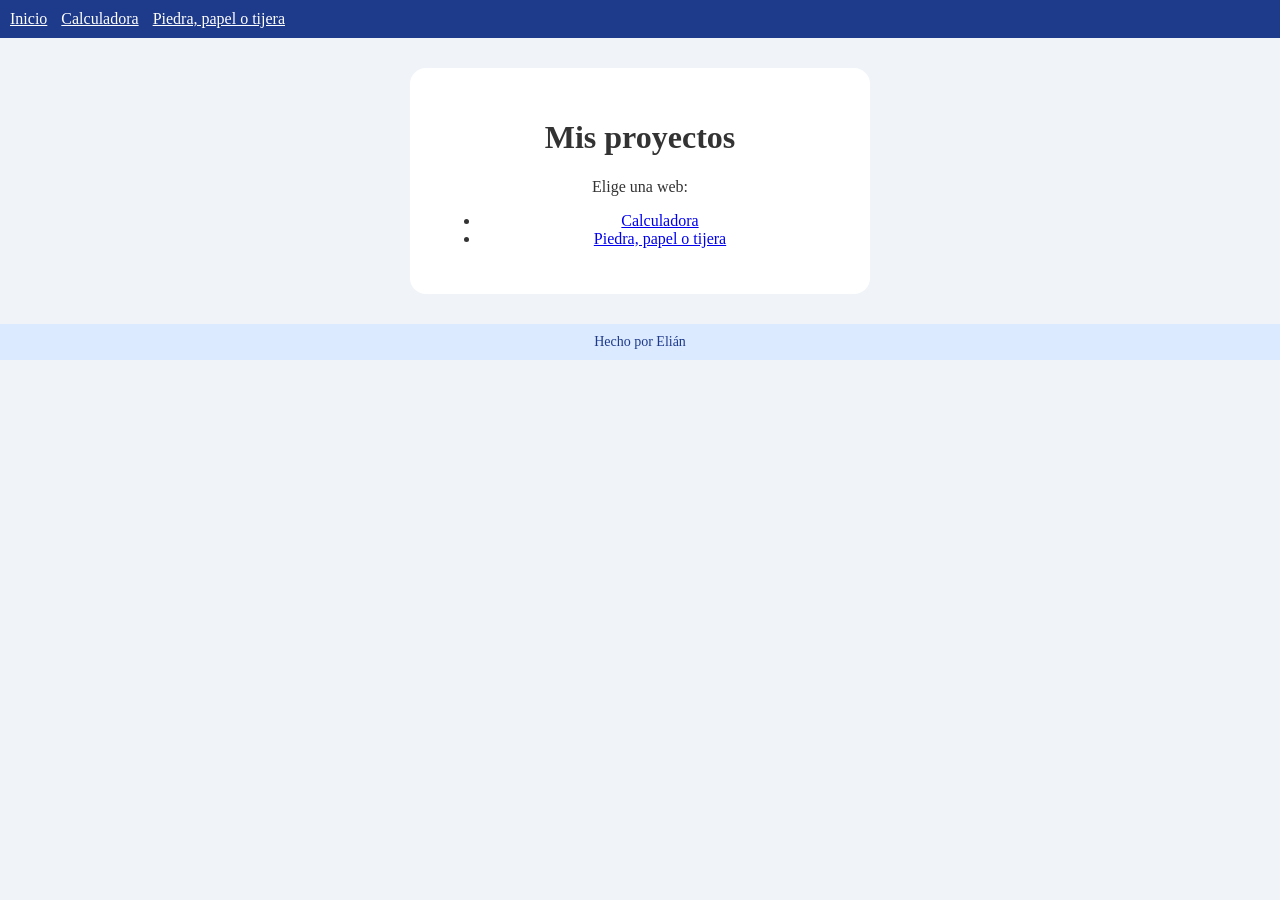
<file: index.html>
<!DOCTYPE html>
<html lang="es">
<head>
    <meta charset="UTF-8">
    <meta name="viewport" content="width=device-width, initial-scale=1">
    <title>Mis proyectos</title>
    <link rel="stylesheet" href="ESTILOS/estilocomun.css">
    <style>
        body {
            margin: 0;
            min-height: 100vh;
            background-color: #f0f4f8;
            color: #333;
        }
    </style>
</head>
<body>
    <header class="cabecera">
        <nav>
            <a href="index.html">Inicio</a>
            <a href="calculadora/calculadora.html">Calculadora</a>
            <a href="juego/pieddrapapelytijera.html">Piedra, papel o tijera</a>
        </nav>
    </header>

    <main class="inicio">
        <h1>Mis proyectos</h1>
        <p>Elige una web:</p>
        <ul>
            <li><a href="calculadora/calculadora.html">Calculadora</a></li>
            <li><a href="juego/pieddrapapelytijera.html">Piedra, papel o tijera</a></li>
        </ul>
    </main>

    <footer class="pie">
        <p>Hecho por Elián</p>
    </footer>
</body>
</html>
</file>
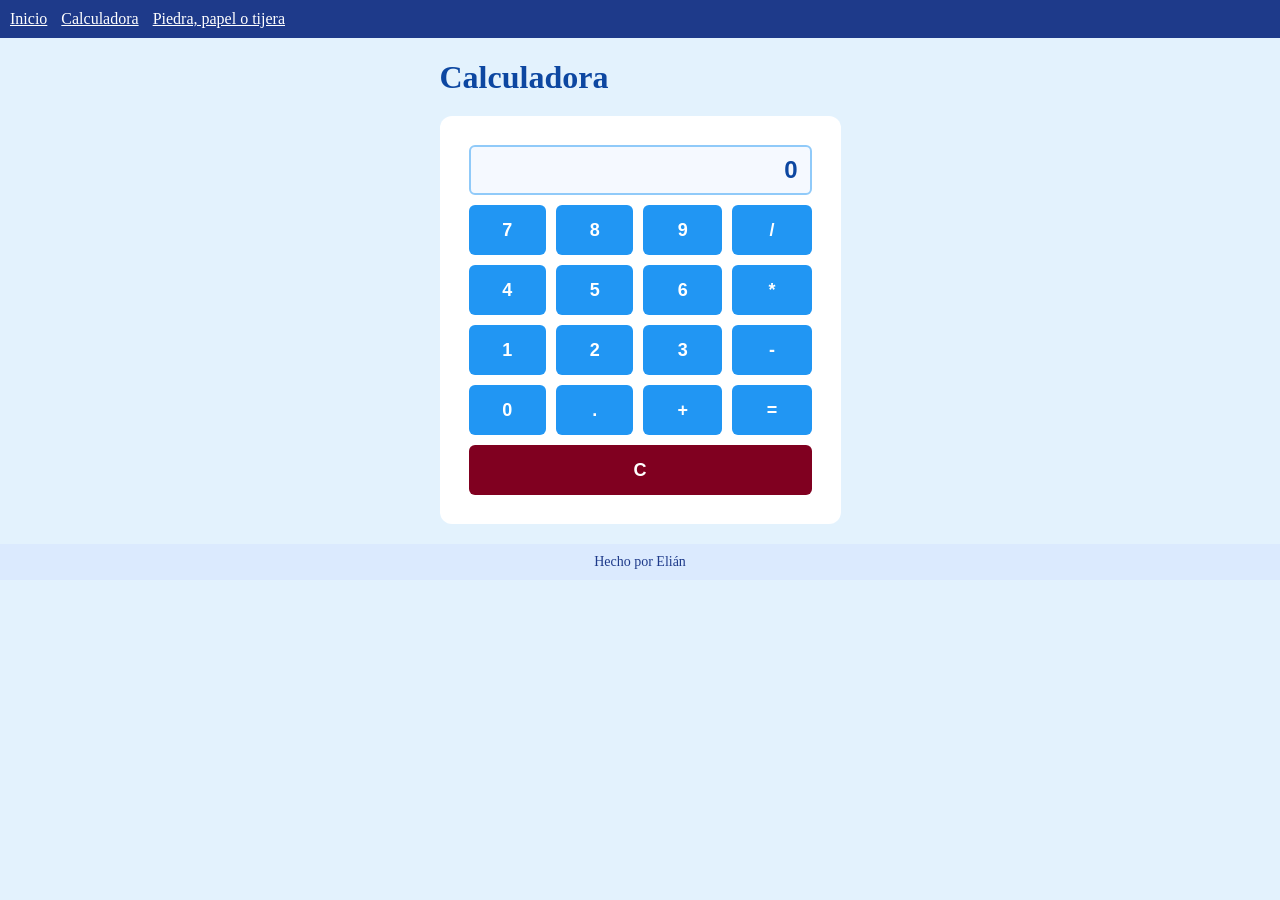
<file: calculadora/calculadora.html>
<!DOCTYPE html>
<html lang="es">
<head>
    <meta charset="UTF-8">
    <meta name="viewport" content="width=device-width, initial-scale=1">
    <title>Calculadora</title>
    <link rel="stylesheet" href="../ESTILOS/estilocalcu.css">
    <link rel="stylesheet" href="../ESTILOS/estilocomun.css">
    <script src="calculador.js" defer></script>
</head>
<body>
    <header class="cabecera">
        <nav>
            <a href="../index.html">Inicio</a>
            <a href="calculadora.html">Calculadora</a>
            <a href="../juego/pieddrapapelytijera.html">Piedra, papel o tijera</a>
        </nav>
    </header>

    <main class="contenido-calculadora">
        <h1>Calculadora</h1>
        <table>
            <thead>
                <tr>
                    <th colspan="4"><input type="text" id="pantalla" value="0" aria-label="Pantalla de la calculadora"></th>
                </tr>
            </thead>
            <tbody>
                <tr>
                    <th><button type="button" onclick="escribir('7')">7</button></th>
                    <th><button type="button" onclick="escribir('8')">8</button></th>
                    <th><button type="button" onclick="escribir('9')">9</button></th>
                    <th><button type="button" onclick="escribir('/')">/</button></th>
                </tr>
                <tr>
                    <th><button type="button" onclick="escribir('4')">4</button></th>
                    <th><button type="button" onclick="escribir('5')">5</button></th>
                    <th><button type="button" onclick="escribir('6')">6</button></th>
                    <th><button type="button" onclick="escribir('*')">*</button></th>
                </tr>
                <tr>
                    <th><button type="button" onclick="escribir('1')">1</button></th>
                    <th><button type="button" onclick="escribir('2')">2</button></th>
                    <th><button type="button" onclick="escribir('3')">3</button></th>
                    <th><button type="button" onclick="escribir('-')">-</button></th>
                </tr>
                <tr>
                    <th><button type="button" onclick="escribir('0')">0</button></th>
                    <th><button type="button" onclick="escribir('.')">.</button></th>
                    <th><button type="button" onclick="escribir('+')">+</button></th>
                    <th><button type="button" onclick="calcula()">=</button></th>
                </tr>
                <tr>
                    <th colspan="4"><button type="button" onclick="borrar()">C</button></th>
                </tr>
            </tbody>
        </table>
    </main>

    <footer class="pie">
        <p>Hecho por Elián</p>
    </footer>
</body>
</html>
</file>
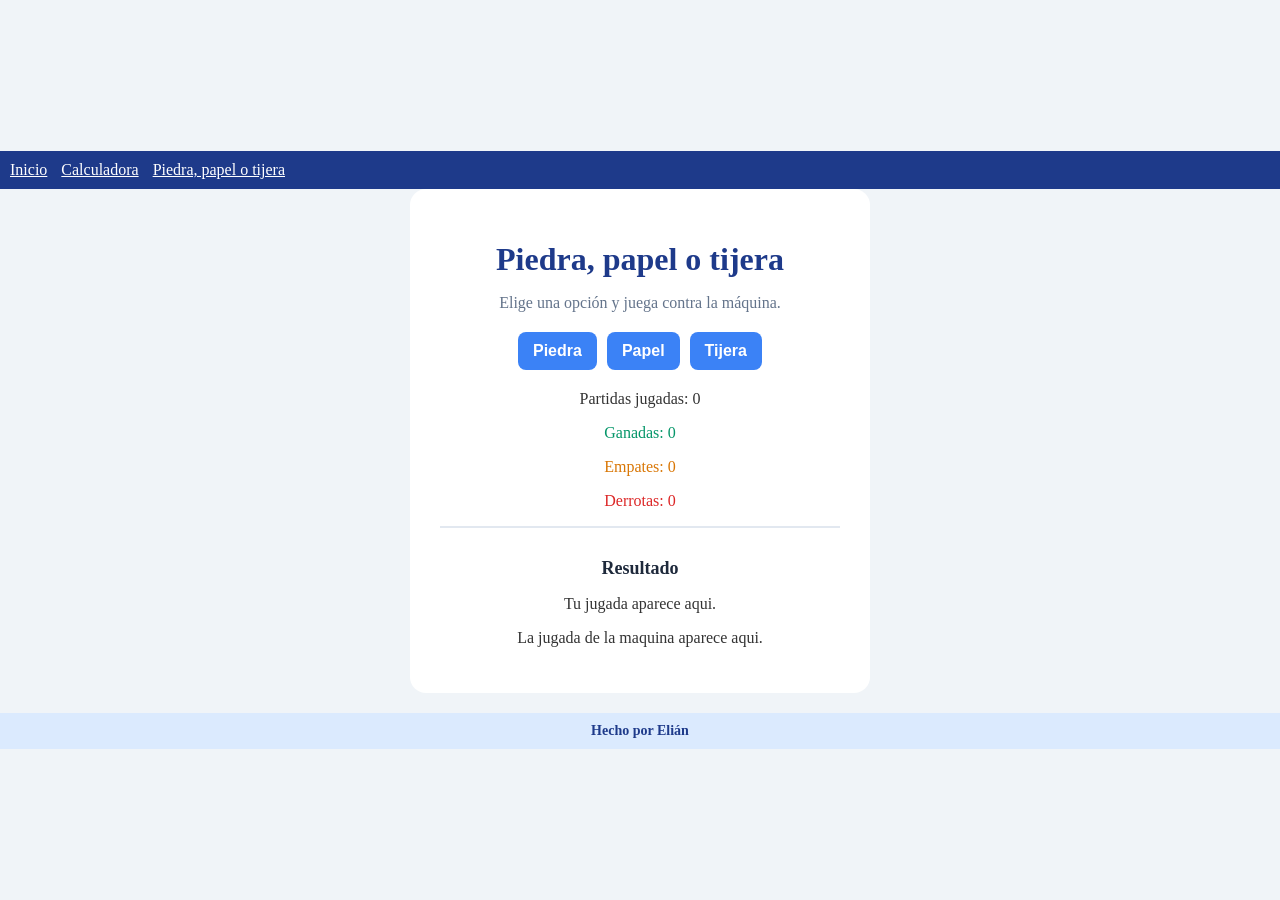
<file: juego/pieddrapapelytijera.html>
<html lang="es">
  <head>
    <meta charset="utf-8" />
    <meta name="viewport" content="width=device-width, initial-scale=1" />
    <title>Piedra, papel o tijera</title>
    <link rel="stylesheet" href="../ESTILOS/estiloppt.css" />
    <link rel="stylesheet" href="../ESTILOS/estilocomun.css" />
    <script src="juego.js" defer></script>
  </head>
  <body>
    <header class="cabecera">
      <nav>
        <a href="../index.html">Inicio</a>
        <a href="../calculadora/calculadora.html">Calculadora</a>
        <a href="pieddrapapelytijera.html">Piedra, papel o tijera</a>
      </nav>
    </header>

    <main>
      <h1>Piedra, papel o tijera</h1>
      <p class="instrucciones">Elige una opción y juega contra la máquina.</p>

      <div class="opciones">
        <button type="button" onclick="juego('piedra')">Piedra</button>
        <button type="button" onclick="juego('papel')">Papel</button>
        <button type="button" onclick="juego('tijera')">Tijera</button>
      </div>

      <p id="marcador">Partidas jugadas: 0</p>
      <p id="ganadas">Ganadas: 0</p>
      <p id="empatadas">Empates: 0</p>
      <p id="perdidas">Derrotas: 0</p>

      <section id="resultado">
        <h2>Resultado</h2>
        <p id="jugada-jugador">Tu jugada aparece aqui.</p>
        <p id="jugada-maquina">La jugada de la maquina aparece aqui.</p>
        <p id="mensaje"></p>
      </section>
    </main>

    <footer class="pie">
      <p>Hecho por Elián</p>
    </footer>
  </body>
</html>
</file>
<file: ESTILOS/estilocomun.css>
.cabecera {
    align-self: stretch;
    padding: 10px;
    background-color: #1e3a8a;
    color: white;
}

.cabecera a {
    margin-right: 10px;
    color: white;
}

.pie {
    align-self: stretch;
    margin-top: 20px;
    padding: 10px;
    background-color: #dbeafe;
    color: #1e3a8a;
    font-size: 14px;
    text-align: center;
}

.pie p {
    margin: 0;
}

.inicio {
    width: calc(100% - 32px);
    max-width: 400px;
    margin: 30px auto;
    padding: 30px;
    border-radius: 16px;
    background-color: white;
    color: #333;
    text-align: center;
}
</file>
<file: ESTILOS/estilocalcu.css>
body {
    display: flex;
    flex-direction: column;
    align-items: center;
    justify-content: center;
    margin: 0;
    background-color: #e3f2fd;
}

h1 {
    color: #0d47a1;
    margin-bottom: 20px;
}

table {
    background-color: #ffffff;
    padding: 20px;
    border-radius: 12px;
    border-spacing: 8px;
}

#pantalla {
    width: 100%;
    height: 50px;
    font-size: 24px;
    text-align: right;
    padding: 5px 12px;
    box-sizing: border-box;
    border: 2px solid #90caf9;
    border-radius: 6px;
    background-color: #f5f9ff;
    color: #0d47a1;
    font-weight: bold;
}


button {
    width: 100%;
    height: 50px;
    font-size: 18px;
    font-weight: bold;
    cursor: pointer;
    background-color: #2196f3;
    color: white;
    border: none;
    border-radius: 6px;
    transition: background-color 0.2s ease, transform 0.1s ease;
}

tr:last-child button {
    background-color: #800020;
}

footer {
    margin-top: 20px;
    font-size: 14px;
    color: #0d47a1;
}
</file>
<file: ESTILOS/estiloppt.css>
body {
    display: flex;
    flex-direction: column;
    justify-content: center;
    align-items: center;
    min-height: 100vh;
    margin: 0;
    background-color: #f0f4f8;
    color: #333;
}

main {
    background: #ffffff;
    padding: 30px;
    border-radius: 16px;
    text-align: center;
    max-width: 400px;
    width: 100%;
}

#ganadas {
    color: #059669;
}

#empatadas {
    color: #d97706;
}

#perdidas {
    color: #dc2626;
}

h1 {
    color: #1e3a8a;
    margin-bottom: 5px;
}

.instrucciones {
    color: #64748b;
    margin-bottom: 20px;
}

.opciones {
    display: flex;
    justify-content: center;
    gap: 10px;
    margin-bottom: 20px;
}

.opciones button {
    padding: 10px 15px;
    font-size: 16px;
    font-weight: bold;
    cursor: pointer;
    background-color: #3b82f6;
    color: white;
    border: none;
    border-radius: 8px;
    transition: background-color 0.2s, transform 0.1s;
}

.marcador-container {
    background-color: #f8fafc;
    padding: 10px;
    border-radius: 8px;
    margin-bottom: 20px;
    border: 1px solid #e2e8f0;
}

.marcador-container p {
    margin: 5px 0;
    font-weight: 600;
    font-size: 14px;
    color: #475569;
}

#resultado {
    border-top: 2px solid #e2e8f0;
    padding-top: 15px;
}

#resultado h2 {
    font-size: 18px;
    color: #1e293b;
    margin-bottom: 10px;
}

#mensaje {
    font-weight: bold;
    font-size: 16px;
    color: #059669;
    margin-top: 10px;
}

footer {
    display: flex;
    justify-content: center;
    align-items: center;
    margin-top: 20px;
    color: #475569;
    font-weight: 600;
    text-align: center;
}
</file>
